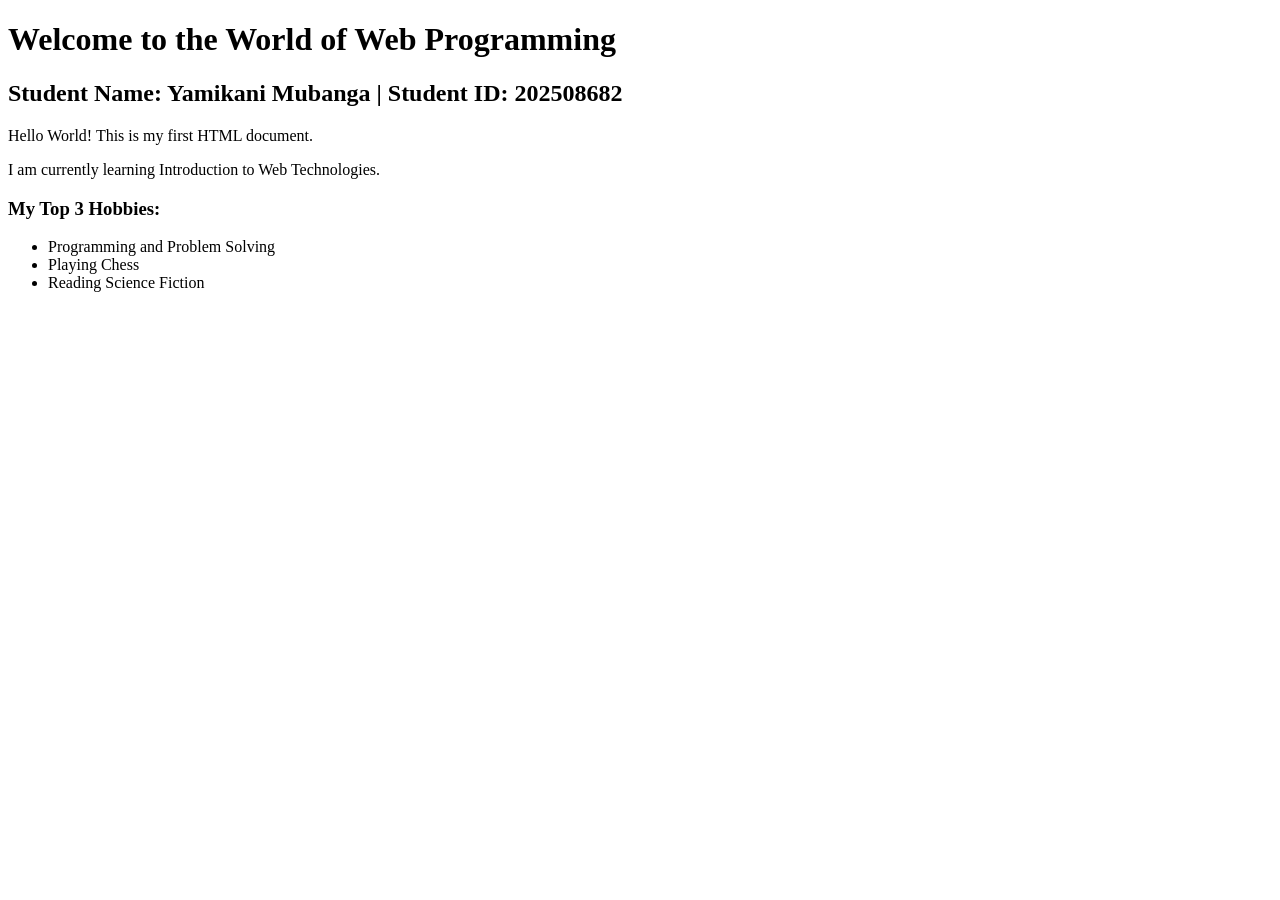
<file: activity1_backup.html>
<!DOCTYPE html>
<html lang="en">
<head>
    <meta charset="UTF-8">
    <meta name="viewport" content="width=device-width, initial-scale=1.0">
    <title>My First Web Page</title>
</head>
<body>
    <h1>Welcome to the World of Web Programming</h1>
    <h2>Student Name: Yamikani Mubanga | Student ID: 202508682</h2>
    <p>Hello World! This is my first HTML document.</p>
    <p>I am currently learning Introduction to Web Technologies.</p>
    <h3>My Top 3 Hobbies:</h3>
    <ul>
        <li>Programming and Problem Solving</li>
        <li>Playing Chess</li>
        <li>Reading Science Fiction</li>
    </ul>
</body>
</html>
</file>
